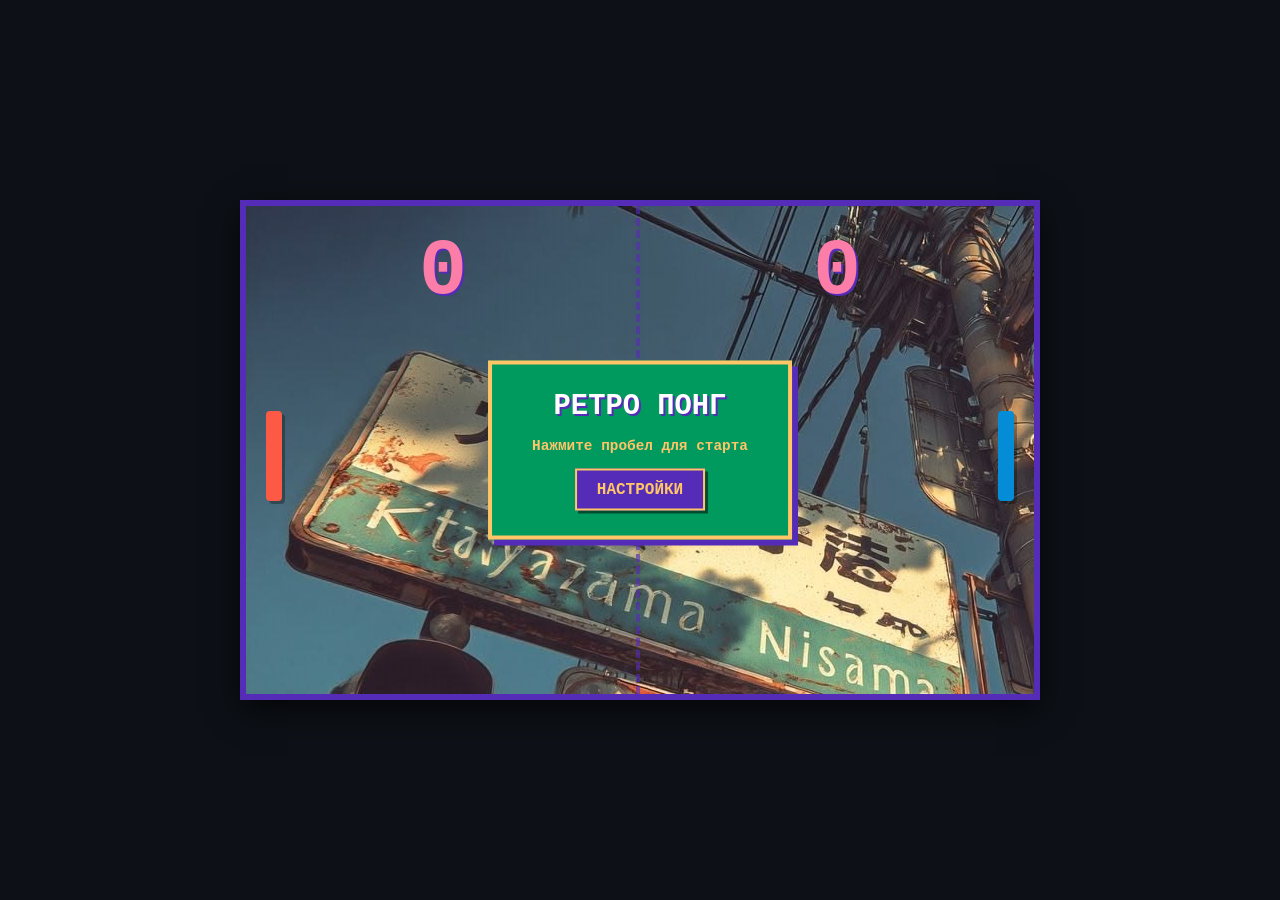
<file: index.html>
<!DOCTYPE html>
<html lang="ru">
<head>
  <meta charset="UTF-8">
  <meta name="viewport" content="width=device-width, initial-scale=1.0, user-scalable=no">
  <title>Retro Pong</title>
  <link rel="stylesheet" href="ping.css">
</head>
<body>

  <div id="game-arena" tabindex="0"> 
    <div class="center-line"></div>
    
    <div class="score-board" id="score-board">
      <div id="p1-score" class="score" data-player="1">0</div>
      <div id="p2-score" class="score" data-player="2">0</div>
    </div>

    <div id="left-paddle" class="paddle"></div>
    <div id="right-paddle" class="paddle"></div>
    <div id="ball"></div>

    <!-- Слой для динамически создаваемых DOM-элементов -->
    <div id="effects-layer"></div>

    <!-- Стартовое меню -->
    <div id="message-screen" class="screen">
      <h2 id="msg-title">РЕТРО ПОНГ</h2>
      <p id="msg-sub">Нажмите пробел для старта</p>
      <button id="btn-settings" class="retro-btn">НАСТРОЙКИ</button>
    </div>

    <!-- Настройки -->
    <div id="settings-screen" class="screen" style="display: none;">
      <h2>НАСТРОЙКИ</h2>
      <div class="setting-item">
        <label>Скорость мяча:</label>
        <input type="range" id="speed-slider" min="2" max="8" value="4">
      </div>
      <div class="setting-item">
        <label>Размер ракеток:</label>
        <input type="range" id="size-slider" min="50" max="150" value="90">
      </div>
      <button id="btn-apply-settings" class="retro-btn">ПРИМЕНИТЬ И СТАРТ</button>
    </div>

    <!-- Зоны для сенсорного управления -->
    <div id="touch-zone-left" class="touch-zone"></div>
    <div id="touch-zone-right" class="touch-zone"></div>
  </div>

  <script src="pong.js"></script>
</body>
</html>
</file>
<file: ping.css>
:root {
  --retro-yellow: #FFC567;
  --retro-pink: #FB7DA8;
  --retro-coral: #FD5A46;
  --retro-purple: #552CB7;
  --retro-green: #00995E;
  --retro-blue: #058CD7;
  --bg-color: #0d1117; 
}

body {
  margin: 0; padding: 0;
  background-color: var(--bg-color);
  color: #ffffff;
  font-family: 'Courier New', Courier, monospace;
  display: flex; justify-content: center; align-items: center;
  height: 100vh; overflow: hidden;
  user-select: none;
}

#game-arena {
  position: relative; width: 800px; height: 500px;
  border: 6px solid var(--retro-purple); box-sizing: border-box;
  box-shadow: 0 10px 30px rgba(0, 0, 0, 0.7);
  background-image: url('f3915ae6f2f0bccb33e19b66089c58ed.jpg');
  outline: none; /* Убираем рамку при focus */
}

.center-line {
  position: absolute; left: 50%; top: 0; bottom: 0; width: 4px;
  transform: translateX(-50%); border-left: 4px dashed var(--retro-purple); opacity: 0.6;
}

.score-board {
  position: absolute; top: 20px; width: 100%;
  display: flex; justify-content: space-around;
  font-size: 5rem; font-weight: bold; pointer-events: none;
}
.score { width: 150px; text-align: center; color: var(--retro-pink); text-shadow: 2px 2px 0px var(--retro-purple); }

.paddle {
  position: absolute; width: 16px; height: 90px; border-radius: 4px;
  top: 205px; will-change: top;
  box-shadow: 3px 3px 0px rgba(0, 0, 0, 0.3);
}
#left-paddle { left: 20px; background-color: var(--retro-coral); }
#right-paddle { right: 20px; background-color: var(--retro-blue); }

#ball {
  position: absolute; width: 18px; height: 18px;
  background-color: var(--retro-yellow); border-radius: 50%;
  left: 391px; top: 241px; will-change: left, top;
  box-shadow: 2px 2px 0px rgba(0, 0, 0, 0.3);
}

/* меню */
.screen {
  position: absolute; top: 50%; left: 50%; transform: translate(-50%, -50%);
  text-align: center; background: var(--retro-green); padding: 25px 40px;
  border: 4px solid var(--retro-yellow); box-shadow: 6px 6px 0px var(--retro-purple);
  z-index: 10;
}
.screen h2 { margin: 0 0 15px 0; font-size: 1.8rem; color: #fff; text-shadow: 2px 2px 0px var(--retro-purple); }
.screen p { margin: 0 0 15px 0; font-size: 0.9rem; font-weight: bold; color: var(--retro-yellow); }

.retro-btn {
  background: var(--retro-purple); color: var(--retro-yellow); border: 2px solid var(--retro-yellow);
  padding: 10px 20px; font-family: inherit; font-size: 1rem; font-weight: bold; cursor: pointer;
  box-shadow: 3px 3px 0px rgba(0,0,0,0.5); transition: transform 0.1s;
}
.retro-btn:active { transform: translate(2px, 2px); box-shadow: 1px 1px 0px rgba(0,0,0,0.5); }

.setting-item { margin: 15px 0; display: flex; align-items: center; justify-content: space-between; gap: 15px;}
.setting-item label { font-size: 0.9rem; color: #fff; }
.setting-item input { width: 120px; }

/* тач-управление */
.touch-zone {
  position: absolute; top: 0; bottom: 0; width: 50%; z-index: 5;
  /* background: rgba(255,0,0,0.1); для отладки */
}
#touch-zone-left { left: 0; }
#touch-zone-right { right: 0; }

/* анимация для динамически создаваемых DOM-элементов (animationend) */
.score-popup {
  position: absolute; font-size: 2rem; font-weight: bold; color: var(--retro-yellow);
  pointer-events: none; animation: floatUp 1s forwards;
}
@keyframes floatUp {
  0% { opacity: 1; transform: translateY(0) scale(1); }
  100% { opacity: 0; transform: translateY(-50px) scale(1.5); }
}
</file>
